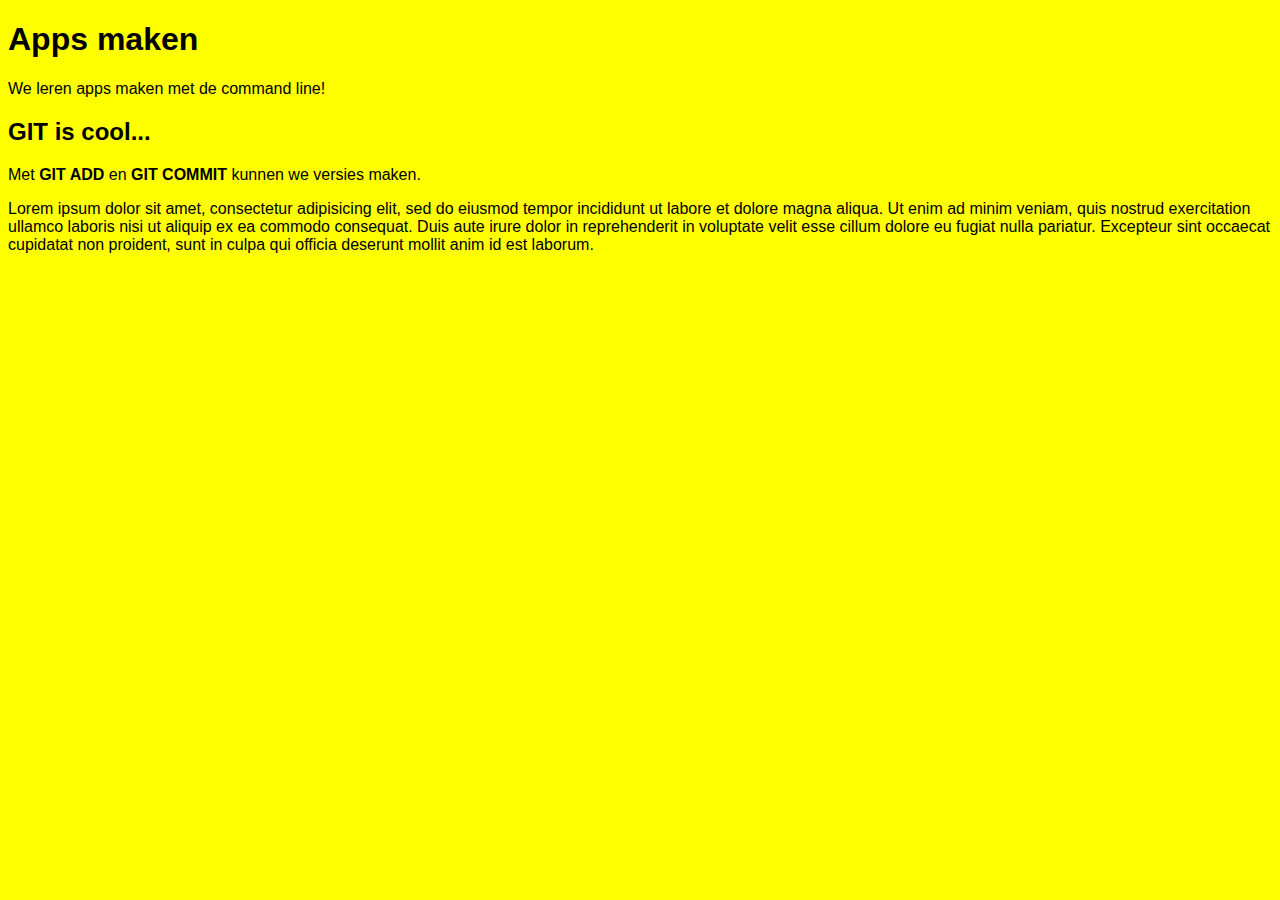
<file: index.html>
<!DOCTYPE html>
<html>
<head>
	<title>Index pagina</title>
	<link rel="stylesheet" type="text/css" href="css/style.css">
</head>
<body>

<h1>Apps maken</h1>
<p>We leren apps maken met de command line!</p>
<h2>GIT is cool...</h2>
<p>
	Met <b>GIT ADD</b> en <b>GIT COMMIT</b> kunnen we versies maken.
</p>
<p>
	Lorem ipsum dolor sit amet, consectetur adipisicing elit, sed do eiusmod
	tempor incididunt ut labore et dolore magna aliqua. Ut enim ad minim veniam,
	quis nostrud exercitation ullamco laboris nisi ut aliquip ex ea commodo
	consequat. Duis aute irure dolor in reprehenderit in voluptate velit esse
	cillum dolore eu fugiat nulla pariatur. Excepteur sint occaecat cupidatat non
	proident, sunt in culpa qui officia deserunt mollit anim id est laborum.
</p>

</body>
</html>
</file>
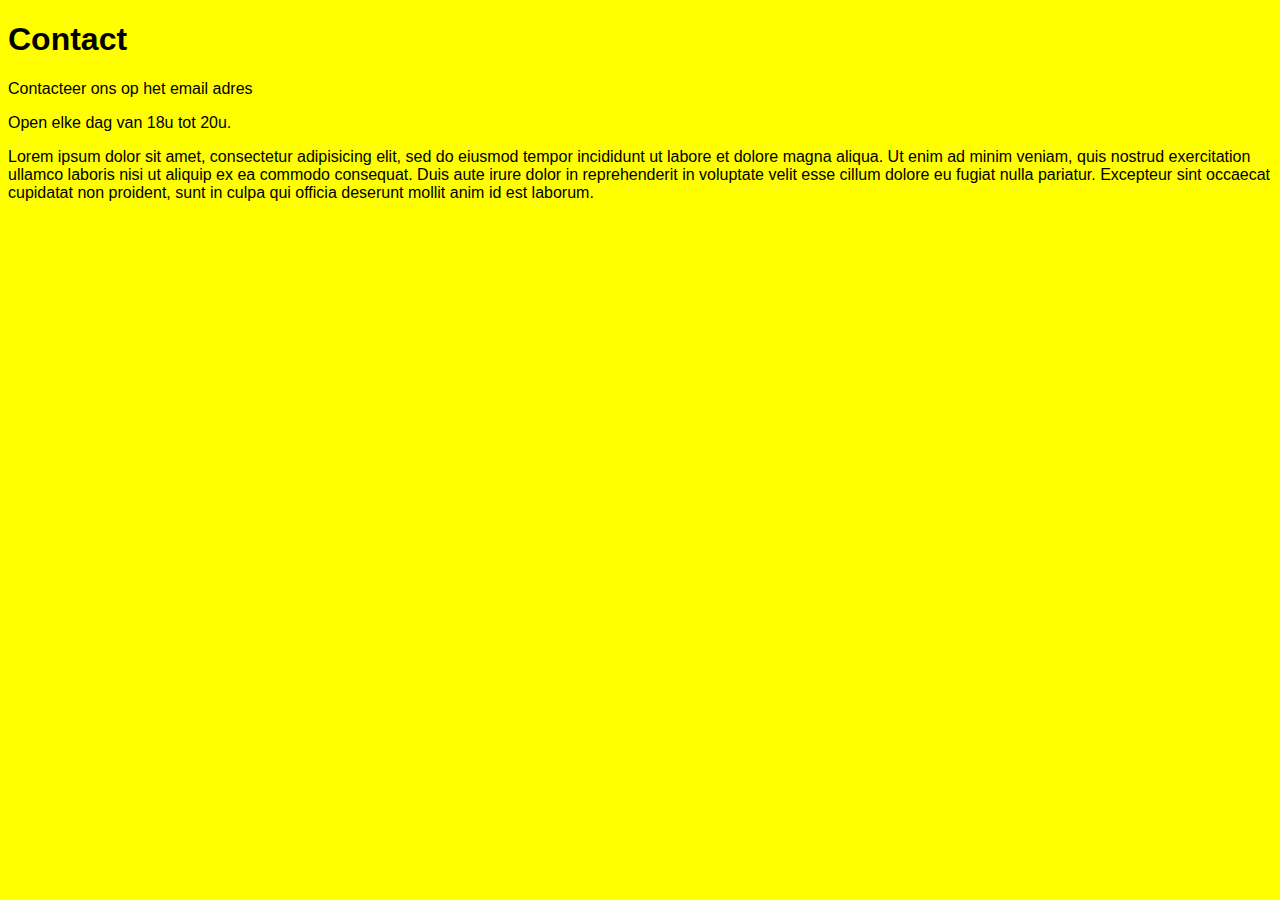
<file: contact.html>
<!DOCTYPE html>
<html>
<head>
	<title>Index pagina</title>
	<link rel="stylesheet" type="text/css" href="css/style.css">
</head>
<body>

<h1>Contact</h1>
<p>Contacteer ons op het email adres</p>

<p>
	Open elke dag van 18u tot 20u.
</p>
<p>
	Lorem ipsum dolor sit amet, consectetur adipisicing elit, sed do eiusmod
	tempor incididunt ut labore et dolore magna aliqua. Ut enim ad minim veniam,
	quis nostrud exercitation ullamco laboris nisi ut aliquip ex ea commodo
	consequat. Duis aute irure dolor in reprehenderit in voluptate velit esse
	cillum dolore eu fugiat nulla pariatur. Excepteur sint occaecat cupidatat non
	proident, sunt in culpa qui officia deserunt mollit anim id est laborum.
</p>

</body>
</html>
</file>
<file: css/style.css>
body {
	background: yellow;
	font-family: Helvetica, Arial, sans-serif;
}
</file>
